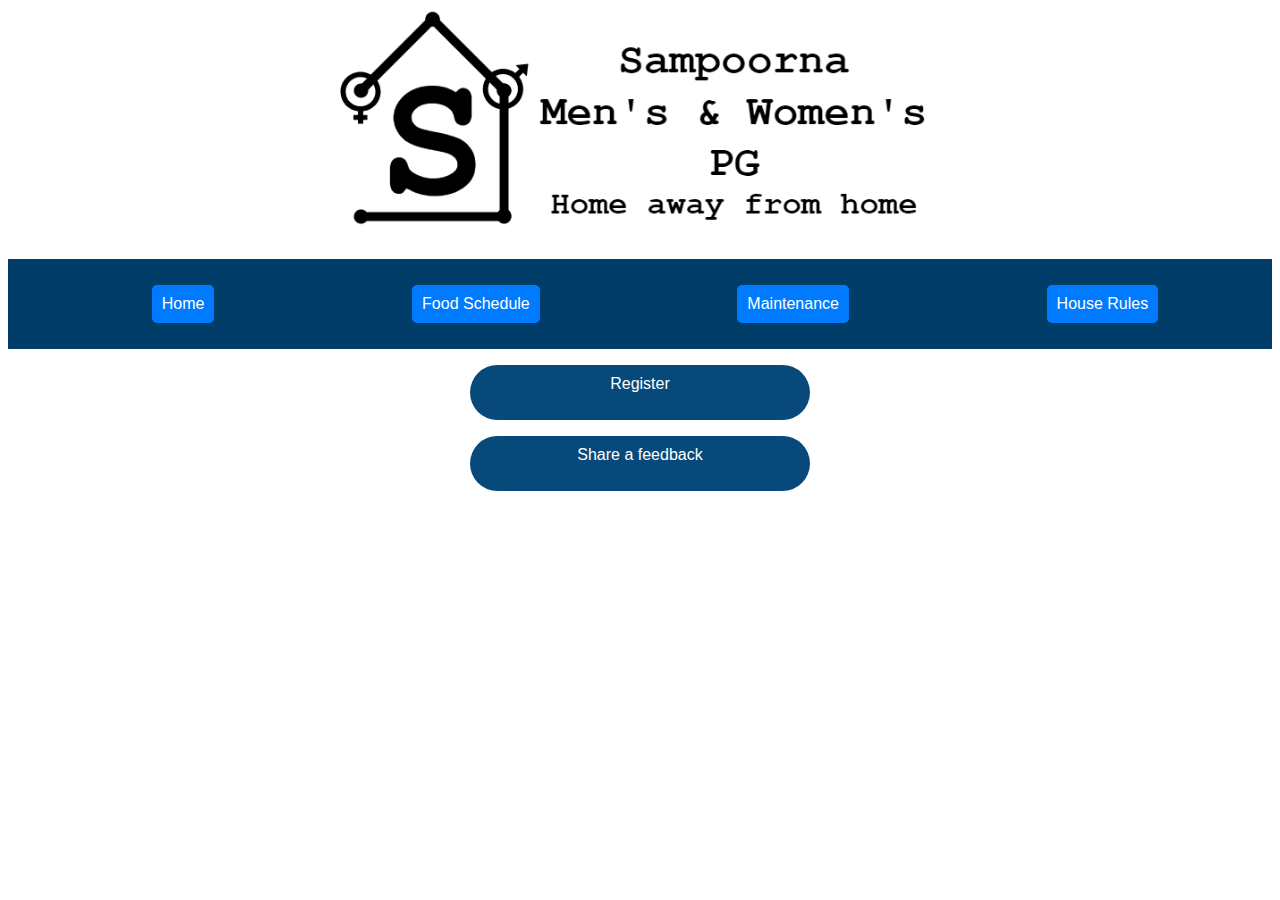
<file: index.html>
<!DOCTYPE html>
<html lang="en">
<head>
    <meta charset="UTF-8">
    <meta name="viewport" content="width=device-width, initial-scale=1.0">
    <title>Sampoorna Men's and Women's PG</title>
    <link rel="stylesheet" href="styles.css">
    <script src="https://code.jquery.com/jquery-3.6.0.min.js"></script>
    <script src="main.js"></script>
  </head>
  <body>
    
    <header>
        <div class="container">
            <img class="center" src="sampoorna_logo.png" alt="Logo of My PG Business">
        </div>      
    </header>    
    

    <nav class="navigation-tabs">
        <ul>
          <li><a class="tablinks" onclick="openTab(event, 'home')">Home</a></li>
          <li><a class="tablinks" onclick="openTab(event, 'foodSchedule')">Food Schedule</a></li>
          <li><a class="tablinks" onclick="openTab(event, 'maintenance')">Maintenance</a></li>
          <li><a class="tablinks" onclick="openTab(event, 'house-rules')">House Rules</a></li>
        </ul>
    </nav>


    <p></p>
    <div id="home" class="tabcontent container">
        
        <div class="center">
            <a class="center large-button" href="https://docs.google.com/forms/d/e/1FAIpQLSe58bwLBgP5NWPOSuH6hQ1r28imNnLCOpep1OXeBtFgWXpmsA/viewform" target="_blank"> Register </a>
        </div>  
        <p></p>
        <!-- <div class="center">
            <a class="center large-button" href="https://docs.google.com/forms/d/e/1FAIpQLSfZj1B2pnLye-p00bZ2mRHY3u8F9dCeoo4WsU72oRJ9_fNrDA/viewform" target="_blank"> Request maintenace </a>
        </div> -->
        <p></p>
        <div class="center">
            <a class="center large-button" href="https://docs.google.com/forms/d/e/1FAIpQLSfx1qaV0CSoHHejS5AQbS352niQoVj-JrWhwGkWMwmG308f1Q/viewform" target="_blank"> Share a feedback </a>
        </div>
        
    </div>


    <section id="foodSchedule" class="tabcontent">
        <h2>Food Schedule</h2>
        <table>
            <thead>
              <tr>
                <th>Day</th>
                <th>Breakfast</th>
                <th>Lunch</th>
                <th>Dinner</th>
              </tr>
            </thead>
            <tbody>
                <tr>
                    <td>Monday</td>
                    <td>Choose at Hotel Sampoorna</td>
                    <td>Rice item - Curd rice, Anna sambar</td>
                    <td>Boys - Choose at Hotel Sampoorna
Girls - Food is sent to PG House</td>
                  </tr>
                  <tr>
                    <td>Tuesday</td>
                    <td>Choose at Hotel Sampoorna</td>
                    <td>Rice item - Curd rice, Anna sambar</td>
                    <td>Boys - Choose at Hotel Sampoorna
Girls - Food is sent to PG House</td>
                  </tr>
                  <tr>
                    <td>Wednesday</td>
                    <td>Choose at Hotel Sampoorna</td>
                    <td>Rice item - Curd rice, Anna sambar</td>
                    <td>Boys - Choose at Hotel Sampoorna
Girls - Food is sent to PG House.

Special: Egg items</td>
                  </tr>
                  <tr>
                    <td>Thursday</td>
                    <td>Choose at Hotel Sampoorna</td>
                    <td>Rice item - Curd rice, Anna sambar</td>
                    <td>Boys - Choose at Hotel Sampoorna
Girls - Food is sent to PG House</td>
                  </tr>
                <tr>
                    <td>Friday</td>
                    <td>Choose at Hotel Sampoorna</td>
                    <td>Rice item - Curd rice, Anna sambar</td>
                    <td>Boys - Choose at Hotel Sampoorna
Girls - Food is sent to PG House</td>
                  </tr>
                <tr>
                <td>Saturday</td>
                <td>Choose at Hotel Sampoorna</td>
                <td>Rice item - Curd rice, Anna sambar</td>
                <td>Boys - Choose at Hotel Sampoorna
Girls - Food is sent to PG House</td>
              </tr>
              <tr>
                <td>Sunday</td>
                <td>Choose at Hotel Sampoorna</td>
                <td>You need choose Veg/Non-Veg via whatsapp group poll.</td>
                <td> (NOT SERVED) </td>
              </tr>
            </tbody>
          </table>
          
          
          
    </section>
    
    <section id="maintenance" class="tabcontent">
        <h2>Maintenance</h2>

            <h3>General</h3>
            <li>The house will be cleaned by a servant periodically.</li>
            <li>Kitchen, Toilet, Common area will be cleaned</li>
            <li>You are responsible to clean the rubbish created by you.</li>
            <li>Use deciated dust bin for rubbish.</li>
            <li>Fridge will not be cleaned. You need to clean it and keep it free old/spoilt items.</li>
    </section>


    <section id="house-rules" class="tabcontent">
        <h2>House Rules</h2>

            <h3>General</h3>
            <li>Talking on phone in a manner that disturbs the co-habitant is not permitted in the house. You can go to terrace to talk.</li>
            <li>In case of conflict or concern with co-habitant, please contact the PG owner. Do not take the matter to your own hands.</li>
            <li>Keep the surroundings clean. Follow the policy of leave it as you found it.</li>
            <li>Lights needs to turned off while leaving the PG. Save energy.</li>
            <li>For any number of days you will stay beyond the contract end date, you will be charged a sum of Ruppes 600 per day.</li>
        
            <h3>Evening and Night</h3>    
            <li>Turn off the lights by 10:30 PM</li>
            <li>Only for CMG: If you must to study or work after 10:30PM then you can use the facility in 4th floor</li>
            <li>Only other PGs: If you must to study or work after 10:30PM then you can use the corridor or terrace</li>
            <li>Arrive at the PG home before 10:00 PM. In rare cases, if there is a delay you must give prior notice to PG owner.</li>
            <li>Absence in returning to PG for a night must be informed prior.</li>
            <li>In case of the need to talk or work after 10:30PM, please use common facility such as kitchen or hall as applicable.</li>
            
            <h3>Departure</h3>
            <li>Locker keys, pillows and bed needs to returned in same manner as received </li>
            
            <h3>Not Permitted</h3>
            <li>Friends are not allowed.</li>
            <li>No delivery service man can enter the PG gate. This includes swiggy/zomato or any other delivery/parcel service.</li>
            <li>Parents are not allowed to stay with you.</li>
            <li>Parents cannot enter the PG without PG-owner permission</li>
         </section>
      
    
</body>
</html>
</file>
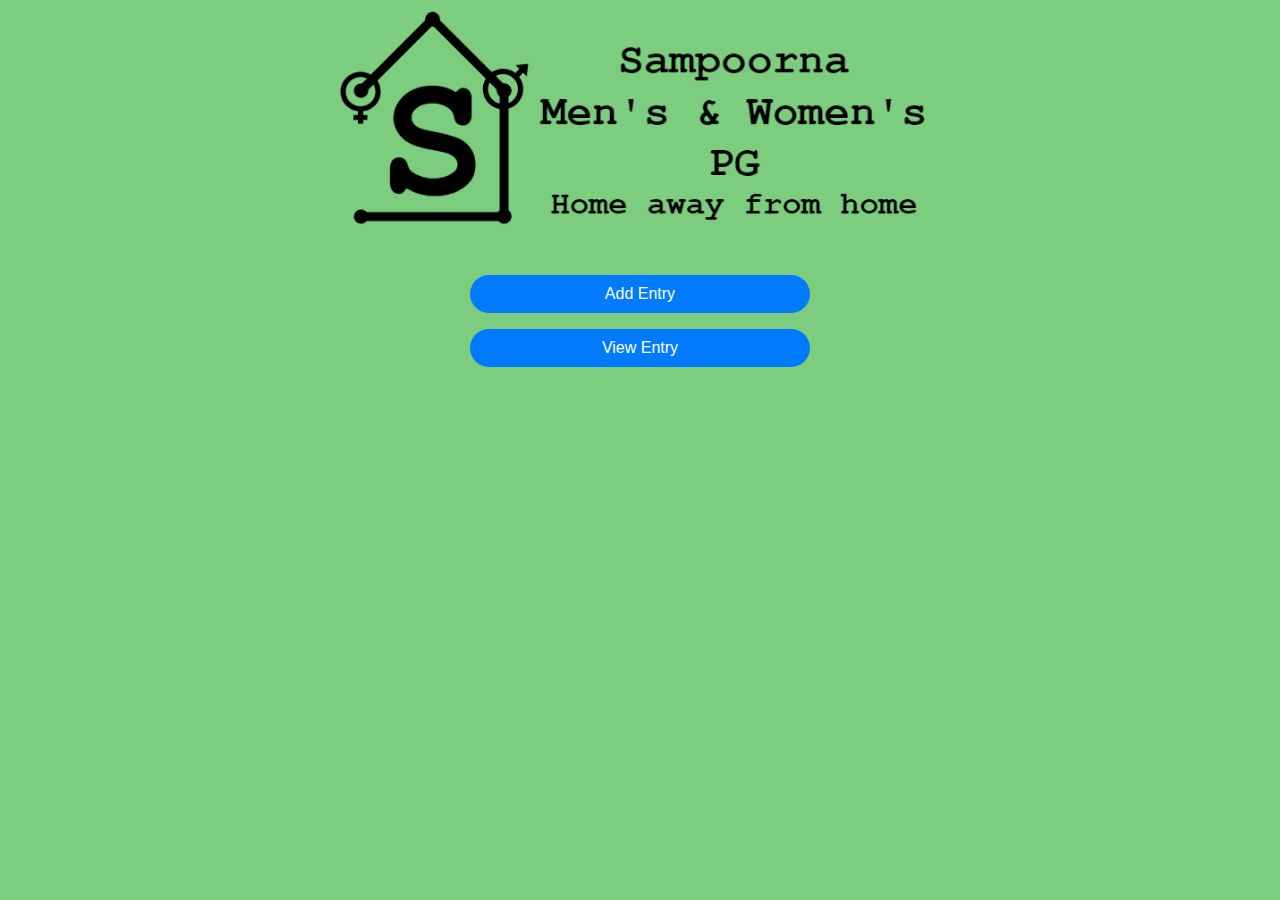
<file: green.html>
<!DOCTYPE html>
<html lang="en">
<head>
    <meta charset="UTF-8">
    <meta name="viewport" content="width=device-width, initial-scale=1.0">
    <title>PG Green Page</title>
    <link rel="stylesheet" href="styles.css">
    <script src="https://code.jquery.com/jquery-3.6.0.min.js"></script>
    <script src="main.js"></script>
  </head>
  <body class="admin">
    
    <header>
        <div class="container">
            <img class="center" src="sampoorna_logo.png" alt="Logo of My PG Business">
        </div>      
    </header>    
    

    <!-- <nav class="navigation-tabs2">
        <ul>
          <li><a class="tablinks" onclick="openTab(event, 'home')">Home</a></li>
          <li><a class="tablinks" onclick="openTab(event, 'foodSchedule')">Food Schedule</a></li>
          <li><a class="tablinks" onclick="openTab(event, 'maintenance')">Maintenance</a></li>
          <li><a class="tablinks" onclick="openTab(event, 'house-rules')">House Rules</a></li>
        </ul>
    </nav> -->


    <p></p>
    <div id="home" class="tabcontent container">
        
        <div class="center">
            <a class="center" href="https://docs.google.com/forms/d/e/1FAIpQLSdDnmHBIjb-1uOVsEY-yaBjhauGLYul6wPTwS5Mqufc7KaKsg/viewform" target="_blank"> Add Entry </a>
        </div>  
        <p></p>
        <div class="center">
            <a class="center" href="https://docs.google.com/spreadsheets/d/1jEv-BQitKql7fnAaDUDJdVtv1G1zC4_BcmQnSO0YpnY" target="_blank"> View Entry </a>
        </div>
        
    </div>

</body>
</html>
</file>
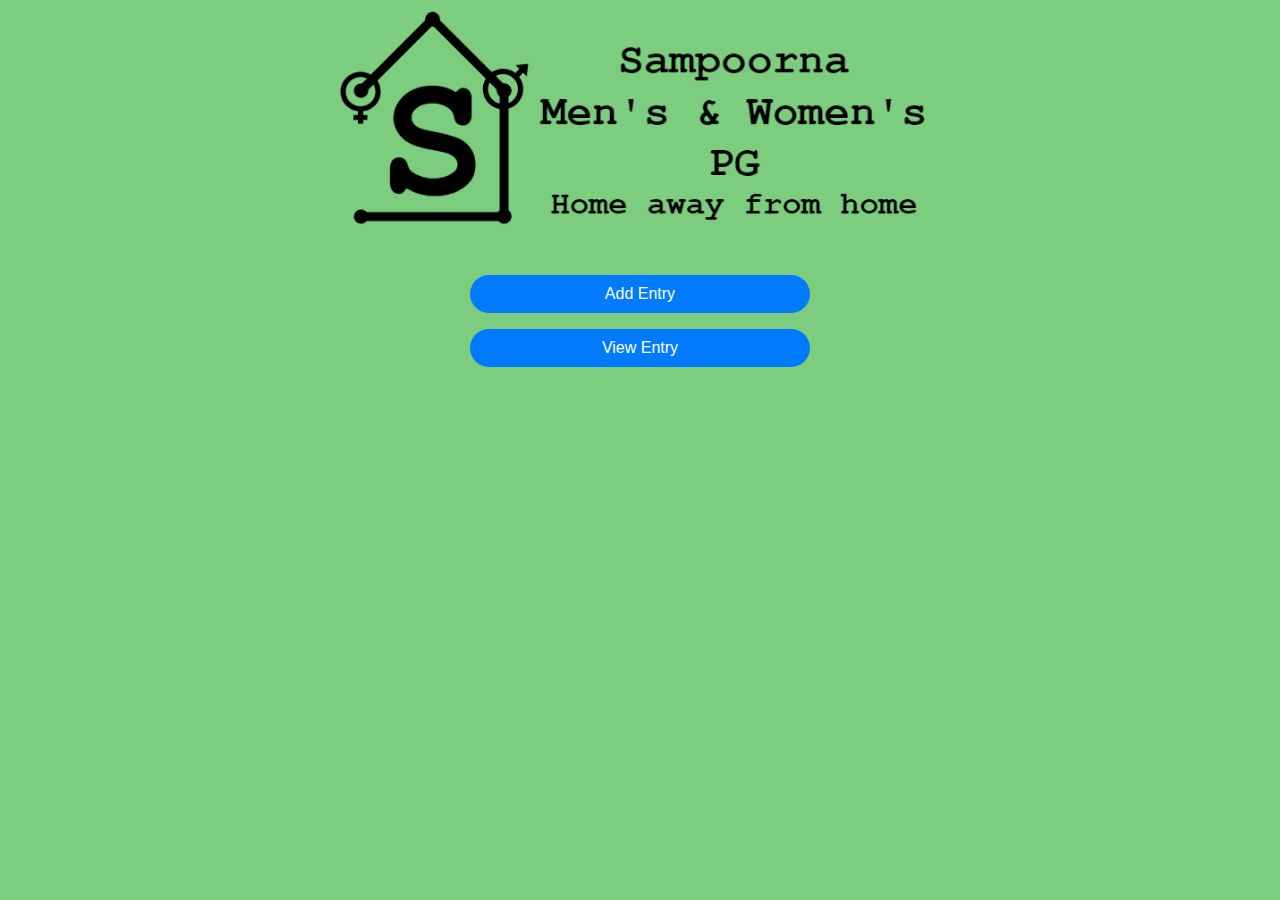
<file: test.html>
<!DOCTYPE html>
<html lang="en">
<head>
    <meta charset="UTF-8">
    <meta name="viewport" content="width=device-width, initial-scale=1.0">
    <title>Sampoorna Men's and Women's PG</title>
    <link rel="stylesheet" href="styles.css">
    <script src="https://code.jquery.com/jquery-3.6.0.min.js"></script>
    <script src="main.js"></script>
  </head>
  <body class="admin">
    
    <header>
        <div class="container">
            <img class="center" src="sampoorna_logo.png" alt="Logo of My PG Business">
        </div>      
    </header>    
    

    <!-- <nav class="navigation-tabs2">
        <ul>
          <li><a class="tablinks" onclick="openTab(event, 'home')">Home</a></li>
          <li><a class="tablinks" onclick="openTab(event, 'foodSchedule')">Food Schedule</a></li>
          <li><a class="tablinks" onclick="openTab(event, 'maintenance')">Maintenance</a></li>
          <li><a class="tablinks" onclick="openTab(event, 'house-rules')">House Rules</a></li>
        </ul>
    </nav> -->


    <p></p>
    <div id="home" class="tabcontent container">
        
        <div class="center">
            <a class="center" href="https://docs.google.com/forms/d/e/1FAIpQLSdDnmHBIjb-1uOVsEY-yaBjhauGLYul6wPTwS5Mqufc7KaKsg/viewform" target="_blank"> Add Entry </a>
        </div>  
        <p></p>
        <div class="center">
            <a class="center" href="https://docs.google.com/spreadsheets/d/1jEv-BQitKql7fnAaDUDJdVtv1G1zC4_BcmQnSO0YpnY" target="_blank"> View Entry </a>
        </div>
        
    </div>

</body>
</html>
</file>
<file: styles.css>
html {
    font-family: Arial, sans-serif;
    /* background-color: #5a8bae */
}

.large-button {
    width: 200px;
    height: 35px;
    text-align: center;
    text-wrap-mode: auto;
    background-color: #06497a;
    /* Optional: Adds a background color */
}

body {
    font-family: Arial, sans-serif;
}

img {
    max-width: 100%;
    height: auto;
}

h1 {
    color: #333;
}

a {
    display: inline-block;
    background-color: #007bff;
    color: white;
    padding: 10px 20px;
    text-decoration: none;
    border-radius: 50px;
    
}

.admin {
    background-color: #7ccd7e;    
}

.center {
    display: block;
    margin-left: auto;
    margin-right: auto;
    width: 50%;
    text-align: center;
}

.container {
    max-width: 1200px;
    margin: auto;
    overflow: hidden;
}

header {
    /* background-color: #5a8bae; */
    color: white;
    margin: 0;
    justify-content: center;
    min-height: 70px;
}

nav li {
    display: inline;
    margin-right: 10px;
}

table,
th,
td {
    border: 1px solid black;
}


.navigation-tabs {
    background-color: #003d69;
    padding: 10px;
    overflow:auto;
}

.navigation-tabs2 {
    background-color: #0e9d3e;
    padding: 10px;
    overflow:auto;
}



.navigation-tabs ul {
    list-style-type: none;
    display: flex;
    justify-content: space-around;
}

.navigation-tabs li a {
    color: white;
    text-decoration: none;
    display: block;
    padding: 10px;
    border-radius: 5px;
    /* Adjust the value for desired roundness */
    transition: background-color 0.3s ease;
}

.navigation-tabs li a:hover {
    background-color: #003d69;
}

.navigation-tabs li a.active {
    background-color: #777;
}
</file>
